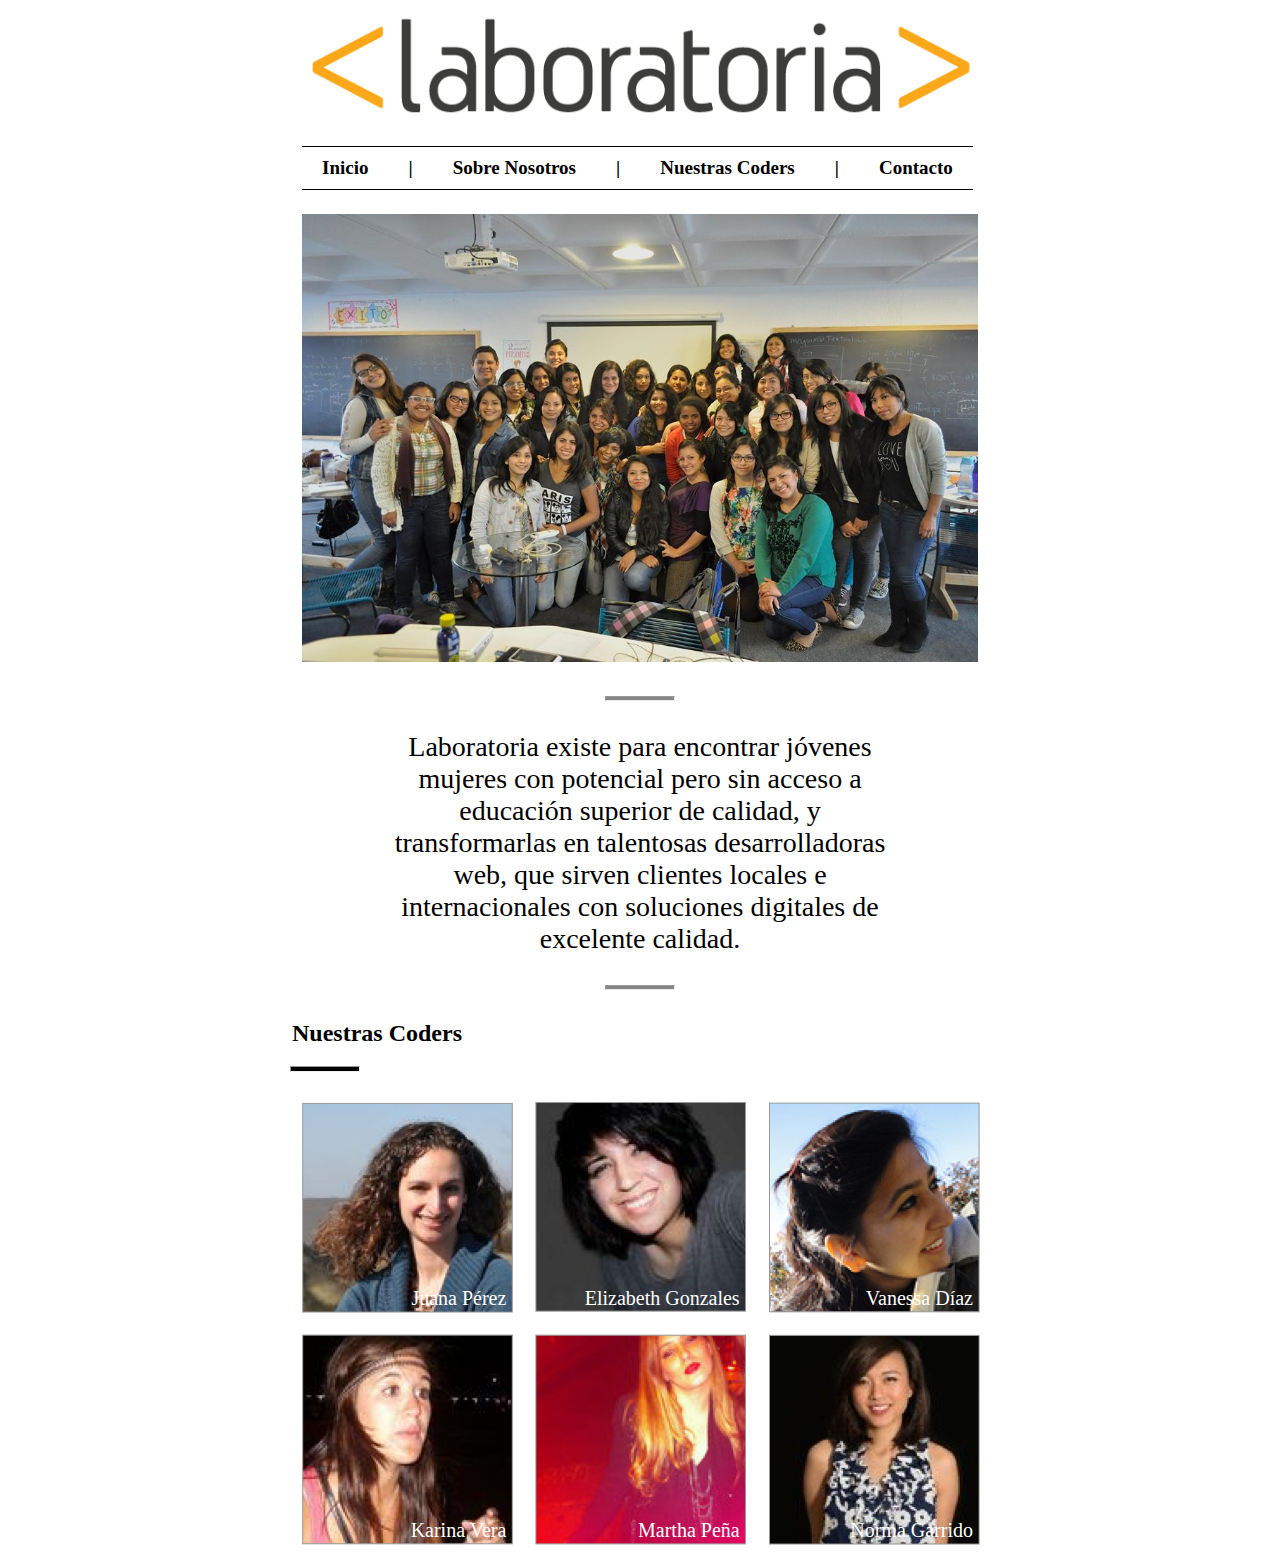
<file: index.html>
<!DOCTYPE html>
<html lang="en">
	<head>
		<meta charset="UTF-8">
		<title>Mi Primer Layout</title>
		<link rel="stylesheet" type="text/css" href="css/main.css">
	</head>
	<body>
		<div class="contenedor">
			<header>
				<div class="row">
					<div class="col-12">
						<img src="img/logo.png" class="logo">
					</div>
				</div>
			</header>
			<nav>
				<div class="row">
					<div class="col-12">
						<ul class="menu">
							<li><a href="#" title="Inicio">Inicio</a></li>
							<li class="caracter">|</li>
							<li><a href="#nowhere" title="Sobre Nosotros">Sobre Nosotros</a></li>
							<li class="caracter">|</li>
							<li><a href="#nowhere" title="Nuestras Coders">Nuestras Coders</a></li>
							<li class="caracter">|</li>
							<li><a href="#nowhere" title="Contacto">Contacto</a></li>
						</ul>
					</div>
				</div>
			</nav>
			<section>
				<div class="row">
					<div class="col-12">
						<img src="img/grupal.jpg" class="foto-grupal">
					</div>
				</div>
			</section>
			<br>
			<hr class="separador">
			<br>
			<article>
				<div class="row">
					<div class="col-12">
						<p class="parrafo">Laboratoria existe para encontrar jóvenes mujeres con potencial pero sin acceso a educación superior de calidad, y transformarlas en talentosas desarrolladoras web, que sirven clientes locales e internacionales con soluciones digitales de excelente calidad.
						</p>
					</div>
				</div>
			</article>
			<br>
			<hr class="separador">
			<br>
			<section>
				<div class="row">
					<div class="col-12"><h2 class="subtitulo">Nuestras Coders</h2></div>
					<hr class="separador2">
					<br>
				</div>
				<div class="row">
					<div class="col-4">
						<img src="img/profile-1.png" class="perfil">
						<a href="coder-detail.html" class="nombre">Juana Pérez</a>
					</div>

					<div class="col-4">
						<img src="img/profile-2.png" class="perfil">
						<a href="#" class="nombre">Elizabeth Gonzales</a>
					</div>
					<div class="col-4">
						<img src="img/profile-3.png" class="perfil">
						<a href="#" class="nombre">Vanessa Díaz</a>
					</div>
				</div>
				<div class="row">
					<div class="col-4">
						<img src="img/profile-4.png" class="perfil">
						<a href="#" class="nombre">Karina Vera</a>
					</div>
					<div class="col-4">
						<img src="img/profile-5.png" class="perfil">
						<a href="#" class="nombre">Martha Peña</a>
					</div>
					<div class="col-4">
						<img src="img/profile-6.png" class="perfil">
						<a href="#" class="nombre">Norma Garrido</a>
					</div>
				</div>
			</section>
		</div>
	</body>
</html>
</file>
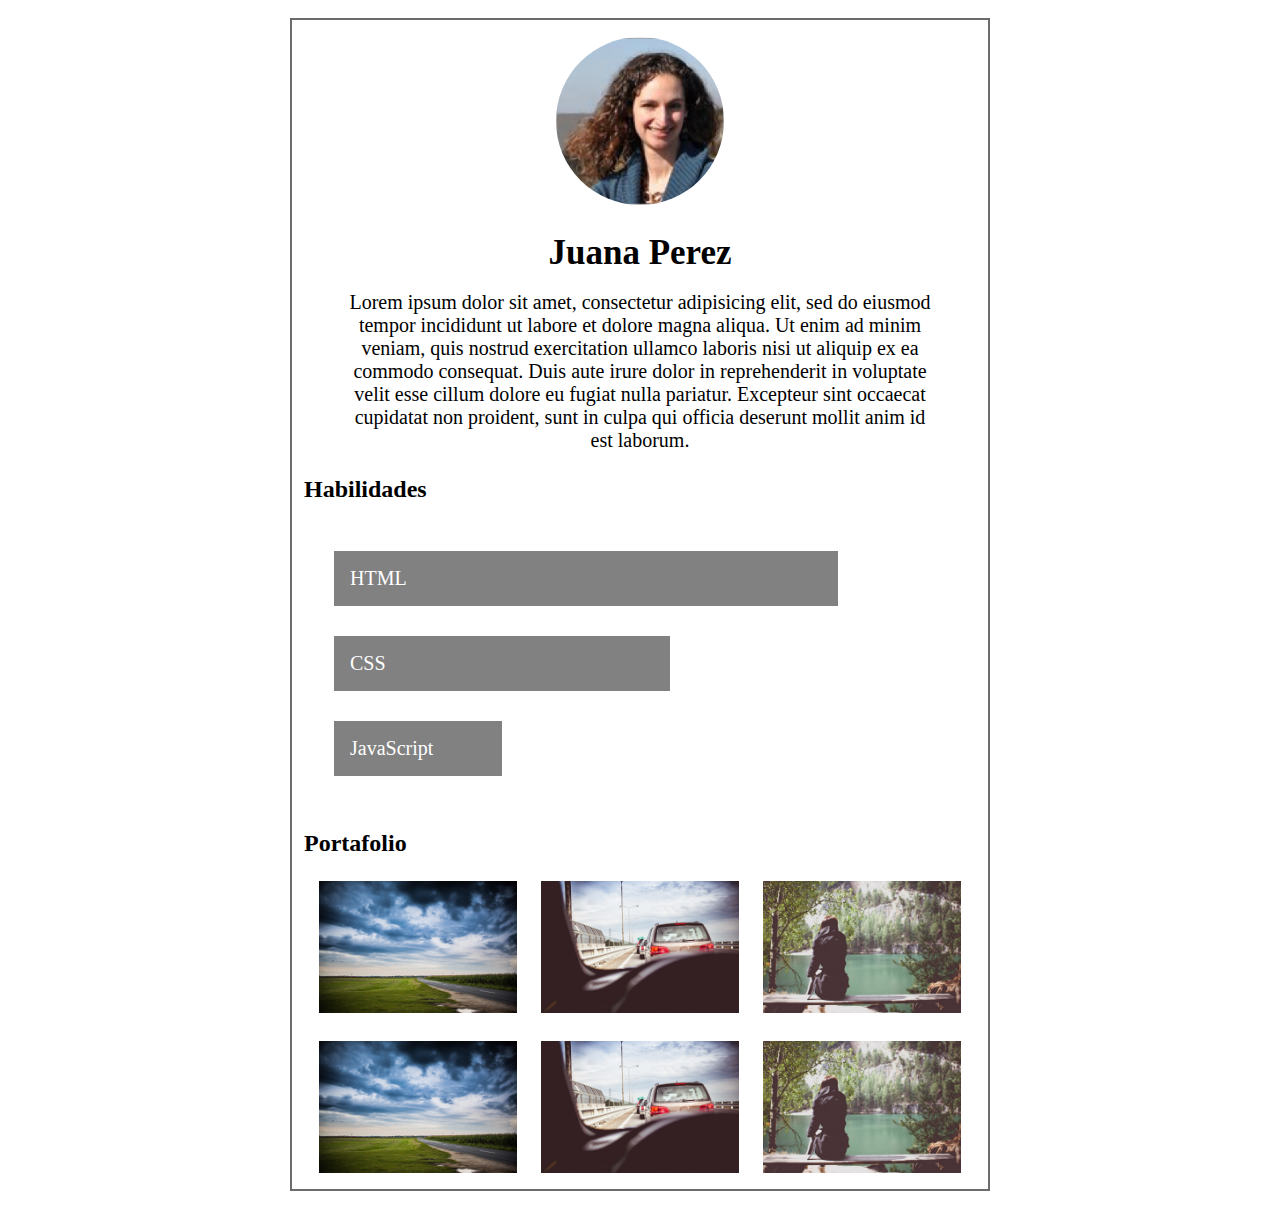
<file: coder-detail.html>
<!DOCTYPE html>
<html lang="en">
	<head>
		<meta charset="UTF-8">
		<title>Coder Detail</title>
		<link rel="stylesheet" type="text/css" href="css/main.css">
	</head>
	<body>
	<br>
		<div class="contenedor borde">
			<header>
				<div class="row">
					<div class="col-12">
						<img src="img/profile-1.png" class="perfil-redondo">
					</div>
				</div>
			</header>
			<article>
				<div class="row">
					<div class="col-12">
						<h1 class="titulo-nombre">Juana Perez</h1>
						<br>
						<p class="descripcion">Lorem ipsum dolor sit amet, consectetur adipisicing elit, sed do eiusmod tempor incididunt ut labore et dolore magna aliqua. Ut enim ad minim veniam, quis nostrud exercitation ullamco laboris nisi ut aliquip ex ea commodo consequat. Duis aute irure dolor in reprehenderit in voluptate velit esse cillum dolore eu fugiat nulla pariatur. Excepteur sint occaecat cupidatat non proident, sunt in culpa qui officia deserunt mollit anim id est laborum.</p>
					</div>
				</div>
			</article>
			<section>
				<div class="row">
					<div class="col-12">
						<h2>Habilidades</h2>
						<br>
						<ul>
							<li class="habilidades html">HTML</li>
							<li class="habilidades css">CSS</li>
							<li class="habilidades js">JavaScript</li>
						</ul>
					</div>
				</div>
			</section>
			<section>
				<div class="row">
					<div class="col-12">
						<h2>Portafolio</h2>
					</div>
					<br>
				</div>
				<div class="contenedor-portafolio">
					<div class="row">
						<div class="col-4">
							<img src="img/p5.jpg" class="portafolio">
						</div>
					
						<div class="col-4">
							<img src="img/p6.jpg" class="portafolio">
						</div>
						<div class="col-4">
							<img src="img/p8.jpg" class="portafolio">
						</div>
					</div>
					<div class="row">
						<div class="col-4">
							<img src="img/p5.jpg" class="portafolio">
						</div>
					
						<div class="col-4">
							<img src="img/p6.jpg" class="portafolio">
						</div>
						<div class="col-4">
							<img src="img/p8.jpg" class="portafolio">
						</div>
					</div>
				</div>
			</section>
		</div>
		<br>
	</body>
</html>
</file>
<file: css/main.css>
*{
	box-sizing: border-box;
	margin: 0;
	padding: 0;
}

.contenedor{
	width: 100%;
	max-width: 700px;
	margin: 0px auto;	
}

.row:before, .row:after{
	content: "";
	display: table;
}

.row:after{
	clear: both;
}

[class*="col-"]{
	min-height: 7px;
	padding: 12px;
	float: left;
}

.col-1 {
    width: 8.333333%;
}
.col-2 {
    width: 16.666667%;
}
.col-3 {
    width: 25%;
}
.col-4 {
    width: 33.333333%;
}
.col-5 {
    width: 41.666667%;
}
.col-6 {
    width: 50%;
}
.col-7 {
    width: 58.333333%;
}
.col-8 {
    width: 66,666667%;
}
.col-9 {
    width: 75%;
}
.col-10 {
    width: 83.333333%;
}
.col-11 {
    width: 91.666667%;
}
.col-12 {
    width: 100%;
}

.menu {
	list-style: none;
	overflow: hidden;
}

.menu li{
	float: left;
	border-top: 1px solid black; 
	border-bottom: 1px solid black;
	font-size: 19px; 
	font-weight: bold;
}

.menu li a {
	text-decoration: none;
	display: block;	
	padding: 10px 20px;
	color: black;	
}

.caracter{
	padding: 10px 20px;
}

.logo{
	width: 100%;
}

.foto-grupal {
	width: 100%
}

.separador {
	width: 10%;
	margin: auto;
    height: 5px;
    background-color: #868686;
}

.separador2 {
	width: 10%;
    height: 6px;
    background-color: #000;
}

.parrafo {
	font-size: 28px;
	text-align: center;
	width: 75%;
	margin: auto;
}

.subtitulo {
	position: relative;
	left: -10px;
	margin-bottom: 7px;
}

.perfil {
    position: absolute;
    z-index: -1;
}

.nombre {
	float: right;
	margin-top: 185px;
	margin-right: 5px;
	color: white;
	font-size: 20px;
	text-decoration: none;
}

/* coder-detail estilos */

.perfil-redondo {
	border-radius: 100%;
	width: 25%;
	margin-top: 5px;
}

header {
	text-align: center;
}

.titulo-nombre {
	text-align: center;
	font-size: 35px;
}

.descripcion {
	text-align: center;
	font-size: 20px;
	width: 88%;
	margin: auto;
}

.habilidades {
	list-style: none;
	background-color: #818181;
	color: #fff;
	display: block;
	padding: 16px;
	margin: 30px;
	font-size: 20px;
}

.html {
	width: 75%;
}

.css {
	width: 50%;
}

.js {
	width: 25%
}

.portafolio {
	width: 100%;
}

.borde {
	border: 2px solid #6C6C6C;
}

.contenedor-portafolio {
	margin: 0 15px;
}
</file>
